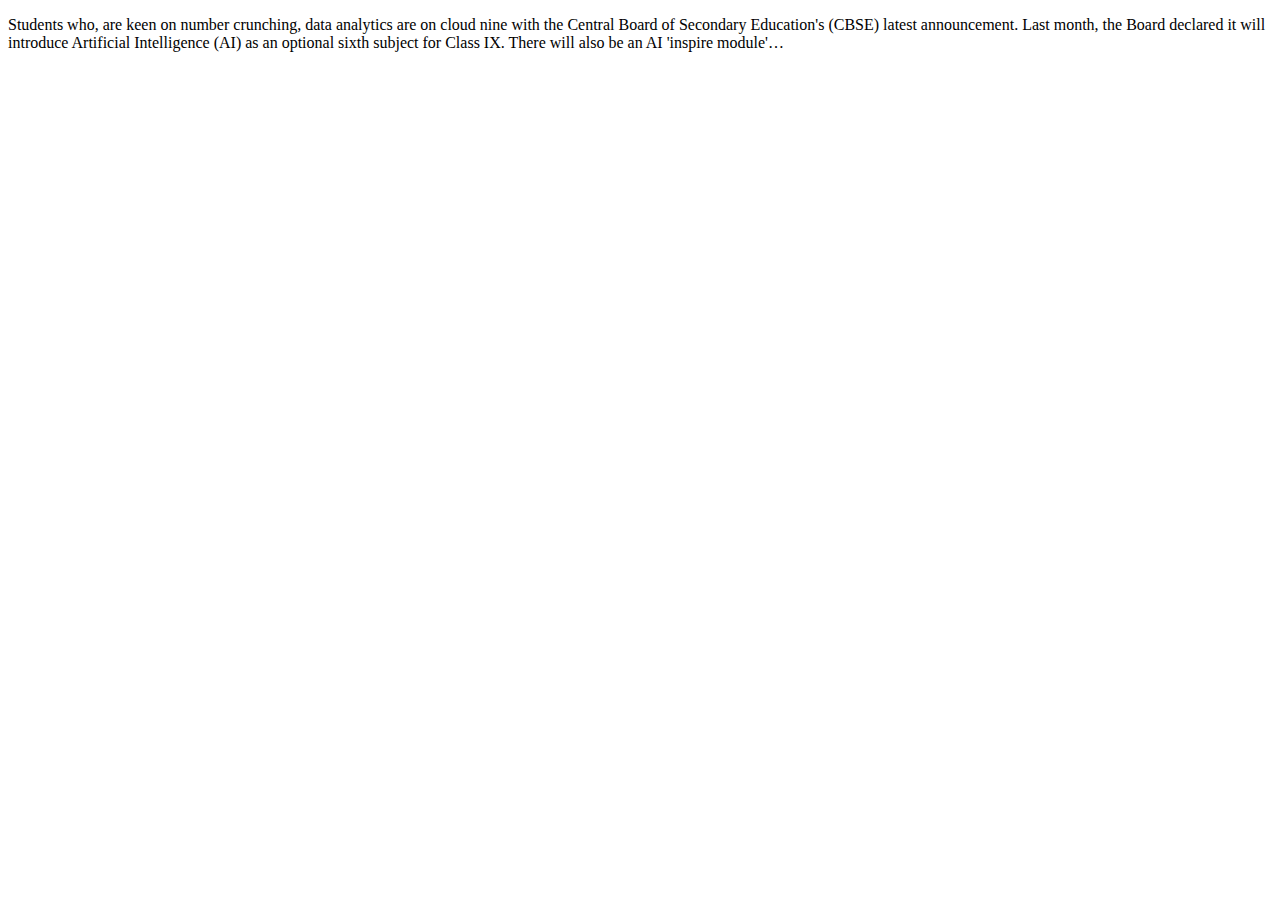
<file: templates/aboutu.html>
<!DOCTYPE html>
<html lang="en">
<head>
    <meta charset="UTF-8">
    <title>About Us </title>
</head>
<body>
<section id= "about">
  <div class="container">
    <div class="row">
      <div class="col-md-5">
        <div class="about-img">

        </div>
      </div>
    </div>
  </div>
</section>
  <div>
      <p>Students who, are keen on number crunching, data analytics are on cloud nine with the Central Board of Secondary Education's (CBSE) latest announcement. Last month, the Board declared it will introduce Artificial Intelligence (AI) as an optional sixth subject for Class IX. There will also be an AI 'inspire module'…</p>
  </div>


</body>
</html>
</file>
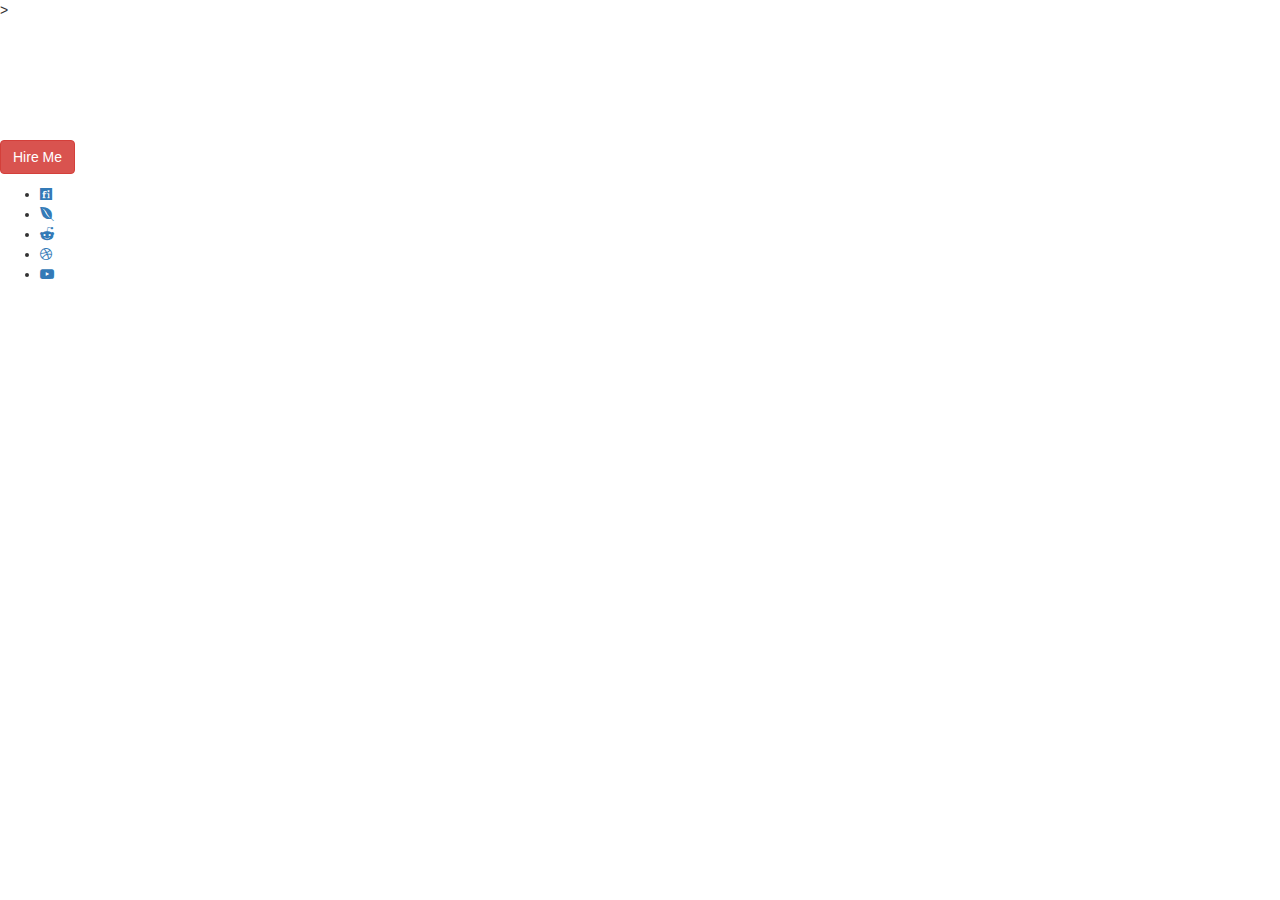
<file: templates/aboutus.html>
<!DOCTYPE html>
 <html lang="en">
 <head>
 	<meta charset="UTF-8">
 	<title>amazing section</title>

 	<link rel="stylesheet" href="https://maxcdn.bootstrapcdn.com/bootstrap/3.3.7/css/bootstrap.min.css">

 	<link rel="stylesheet" href="https://cdnjs.cloudflare.com/ajax/libs/font-awesome/4.7.0/css/font-awesome.min.css">

 	>


 </head>
 <body><br>
 <br>
 <br>
 <br>
 <br>
 <br>


			<h3 class="color-3 social-link-text">
				<button class="btn btn-danger">Hire Me</button>
			</h3>

			<ul class="about-link">
				<li><a href=""><i class="fa fa-fonticons"></i></a></li>

				<li><a href=""><i class="fa fa-envira"></i></a></li>


				<li><a href=""><i class="fa fa-reddit-alien"></i></a></li>


				<li><a href=""><i class="fa fa-dribbble"></i></a></li>


				<li><a href=""><i class="fa fa-youtube-play"></i></a></li>

			</ul>


		</div>

		</div>
	</div>

 	</section>

 </body>
 </html>
</file>
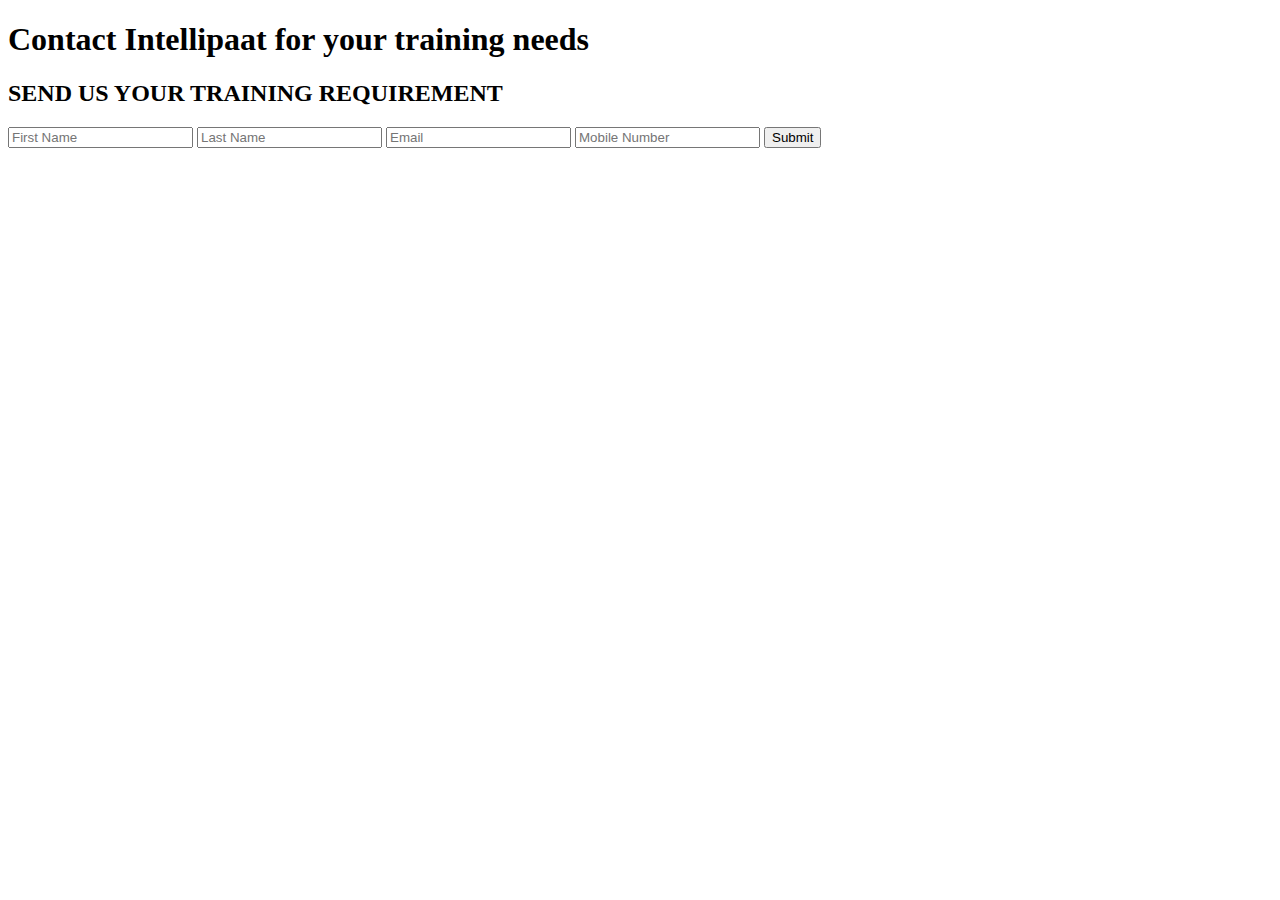
<file: templates/contactus.html>
<!DOCTYPE html>
<html lang="en">
<head>
    <meta charset="UTF-8">
    <title>Title</title>
</head>
<body>
  <h1>Contact Intellipaat for your training needs</h1>
  <div>
      <h2>SEND US YOUR TRAINING REQUIREMENT</h2>
      <div>
          <input type="text" name="fname" placeholder="First Name">
           <input type="text" name="lname" placeholder="Last Name">
           <input type="text" name="email" placeholder="Email">
           <input type="text" name="mobileno" placeholder="Mobile Number">

            <input type="submit" value="Submit">
      </div>

  </div>
</body>
</html>
</file>
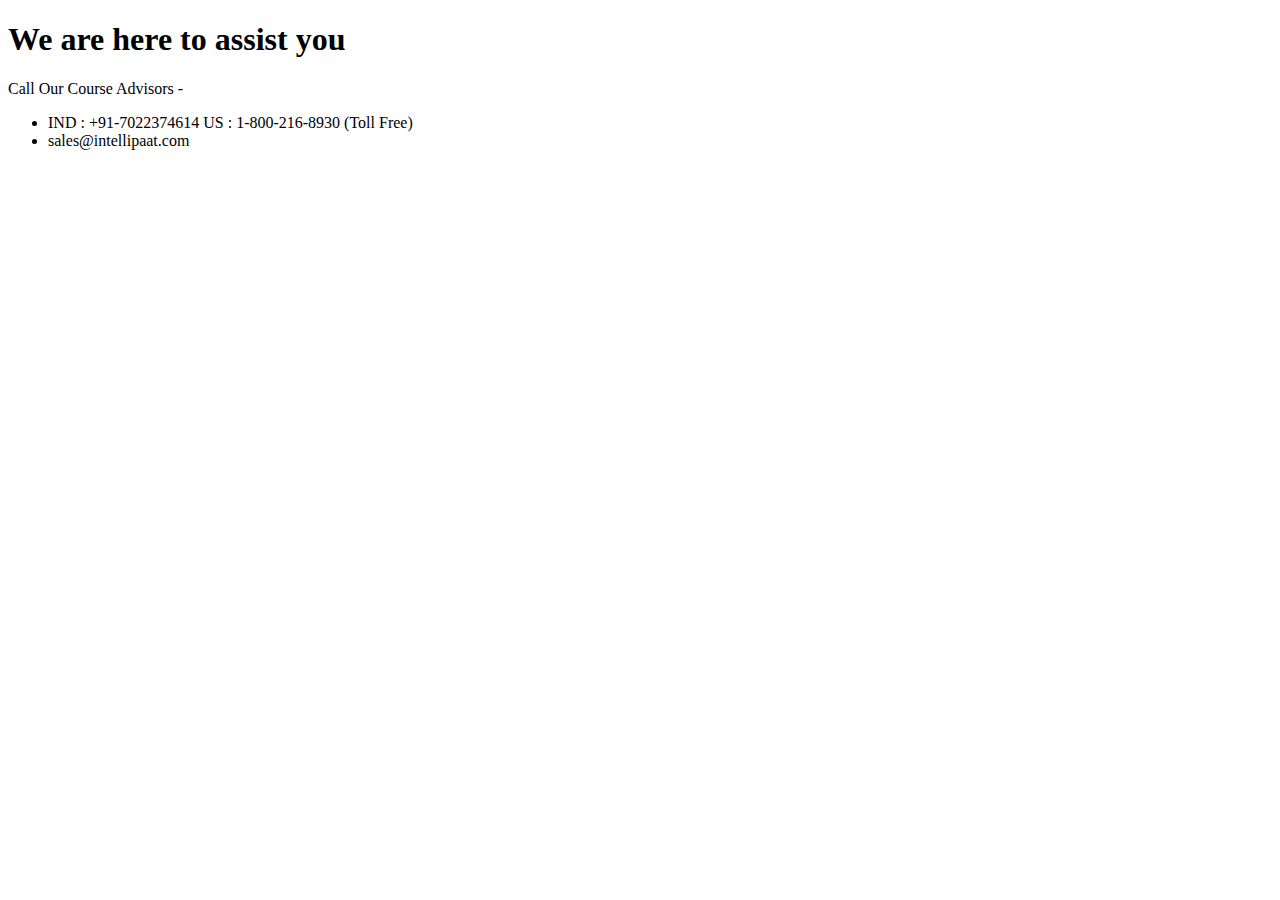
<file: templates/help.html>
<!DOCTYPE html>
<html lang="en">
<head>
    <meta charset="UTF-8">
    <title>Help Section</title>
</head>
<body>

<h1>We are here to assist you</h1>

<div>
    Call Our Course Advisors -
    <ul>
        <li>IND : +91-7022374614 US : 1-800-216-8930 (Toll Free) </li>
        <li>sales@intellipaat.com</li>
    </ul>
</div>
</body>
</html>
</file>
